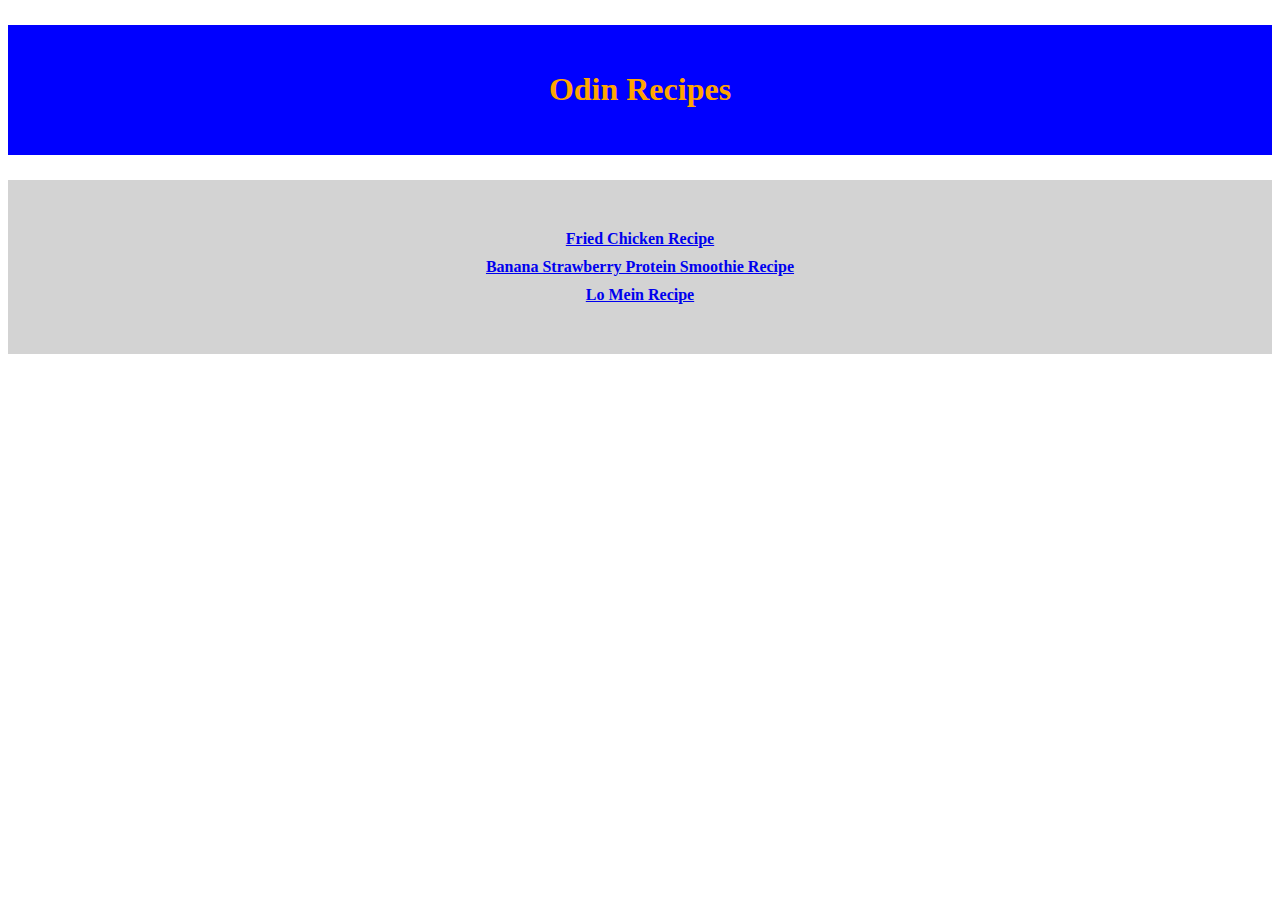
<file: index.html>
<!DOCTYPE html>
<html lang="en">
    <head>
        <meta charset="UTF-8">
        <link rel="stylesheet" href="styles.css">
        <title>Recipes</title>
    </head>

    <body>
        <div class="headercontainer">
            <h1 id="title">Odin Recipes</h1>
        </div>

        <div class="recipecontainer">
            <ul class="recipelist">
                <li class="items"><a href="recipes/friedchicken.html">Fried Chicken Recipe</a></li>
                <li class="items"><a href="recipes/bananastrawberryproteinsmoothie.html">Banana Strawberry Protein Smoothie Recipe</a></li>
                <li class="items"><a href="recipes/lomein.html">Lo Mein Recipe</a></li>
            </ul>
        </div>
    </body>
</html>
</file>
<file: styles.css>
.headercontainer{
    text-align: center;
    padding: 25px;
    margin:25px 0;
    background-color: blue;
}

#title{
    color: orange;
}

.recipecontainer{
    text-align: center;
}

.recipelist{
    background-color: lightgrey;
    padding:40px;
    list-style-type: none;
    display:block;
}

.items{
    font-weight: bold;
    margin:10px;
}
</file>
